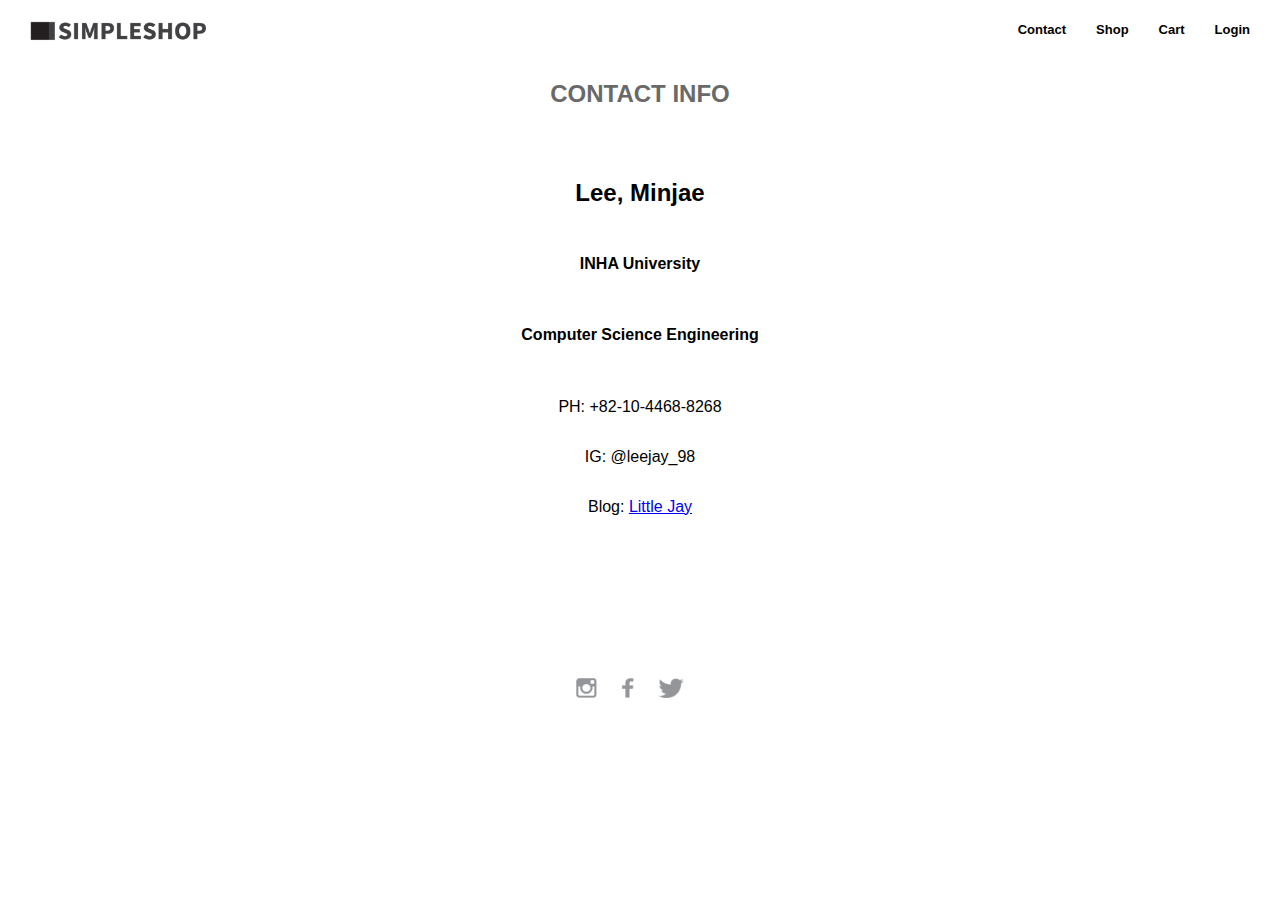
<file: contact.html>
<!DOCTYPE html>
<html lang="en">
<head>
    <meta charset="UTF-8">
    <meta http-equiv="X-UA-Compatible">
    <meta name="viewport" content="width=device-width, initial-scale=1.0">
    <title>Login Page</title>
    <link href="index.css" rel="stylesheet" />

</head>
<body>
    <div>
        <div id="navbar">
            <div class="logo">
                <a href="index.html">
                  <img src="images/logo.png" height="20">
                </a>
              </div>
      
            <ul class="nav">
              <li><a href="contact.html"><b>Contact</b></a></li>
              <li><a href="#"><b>Shop</b></a></li> 
              <li><a href="#"><b>Cart</b></a></li>
              <li><a href="login.html"><b>Login</b></a></li>
            </ul>
        </div>

        <div id="contact">
            <h2>CONTACT INFO</h2>
        </div>
        
        <div id="contact_wrapper">
            <div id="contact_container">
                <h2>Lee, Minjae</h2>
                <h4>INHA University</h4>
                <h4>Computer Science Engineering</h4>
                <p>
                    PH: +82-10-4468-8268 <br>
                    IG: @leejay_98 <br>
                    Blog: <a href=" https://littlejay.tistory.com/">Little Jay</a> <br>
                </p>
            </div>
        </div>


    </div>

    <div id="footer">
        <a href="https://www.instagram.com/leejay_98/" target="_blank"><img src="images/instagram.png" height="20" ></a>
        <a href="https://www.facebook.com/mjycoco" target="_blank"><img src="images/facebook.png" height="20" ></a>
        <a href="#" target="_blank"><img src="images/twitter.png" height="20" ></a>
      </div>
</body>
</html>
</file>
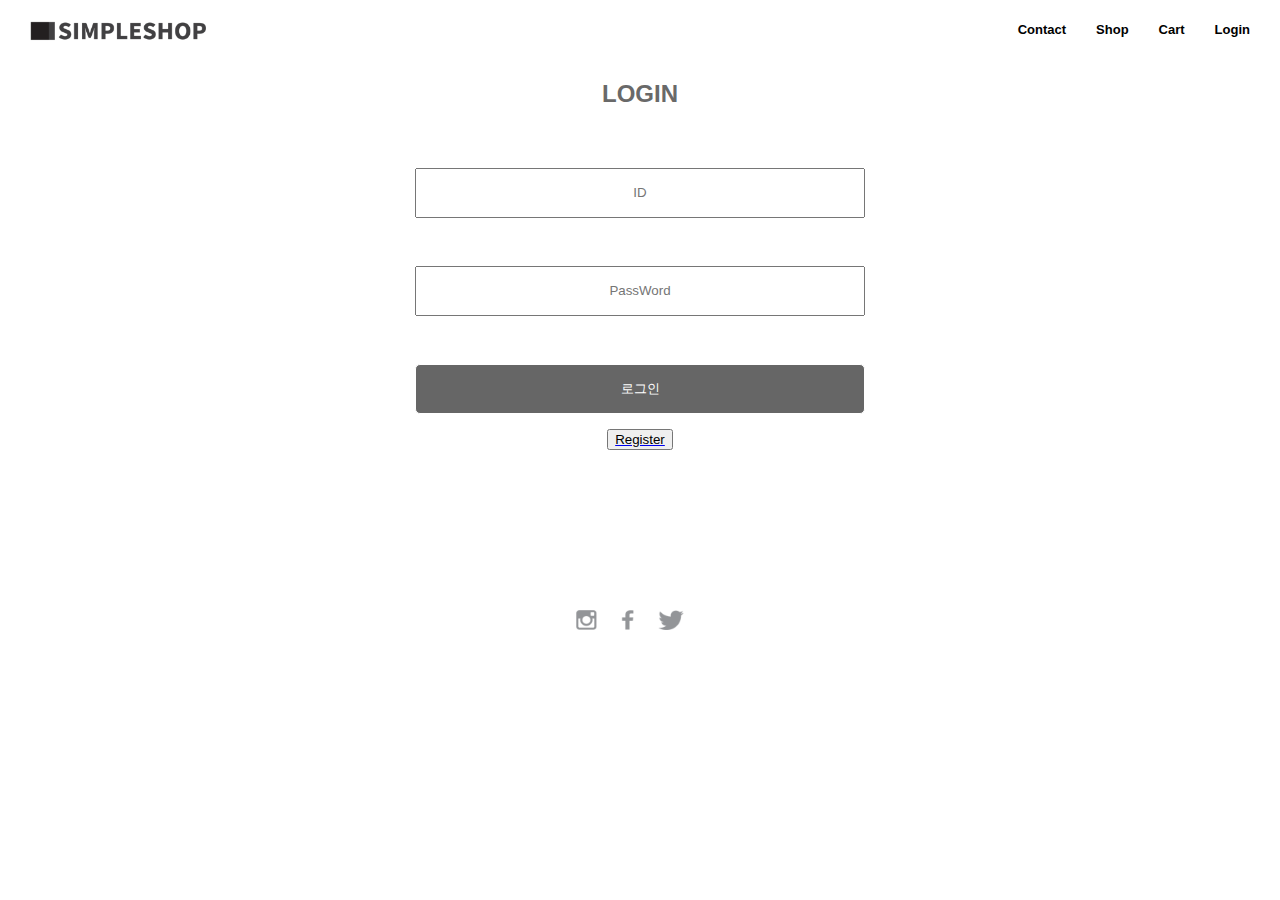
<file: login.html>
<!DOCTYPE html>
<html lang="en">
<head>
    <meta charset="UTF-8">
    <meta http-equiv="X-UA-Compatible">
    <meta name="viewport" content="width=device-width, initial-scale=1.0">
    <title>Login Page</title>
    <link href="index.css" rel="stylesheet" />

</head>
<body>
    <div>
        <div id="navbar">
            <div class="logo">
                <a href="index.html">
                    <img src="images/logo.png" height="20">
                </a>
            </div>
            <ul class="nav">
                <li><a href="contact.html"><b>Contact</b></a></li>
                <li><a href="#"><b>Shop</b></a></li> 
                <li><a href="#"><b>Cart</b></a></li>
                <li><a href="login.html"><b>Login</b></a></li>
            </ul>
        </div>

        <div id="login">
            <h2>LOGIN</h2>
        </div>

        <div id="login_container">
            <form action="">
                <input type="text" placeholder="ID" class="login_container_id_input"><br>
                <input type="text" placeholder="PassWord" class="login_container_pw_input"><br>
                <button type="submit" class="login_container_submit_btn">로그인</button><br>
            </form>
            <a href="register.html"><input type="submit" value="Register"></a>
        </div>

    </div>

    <div id="footer">
        <a href="https://www.instagram.com/leejay_98/" target="_blank"><img src="images/instagram.png" height="20" ></a>
        <a href="https://www.facebook.com/mjycoco" target="_blank"><img src="images/facebook.png" height="20" ></a>
        <a href="#" target="_blank"><img src="images/twitter.png" height="20" ></a>
    </div>
</body>
</html>
</file>
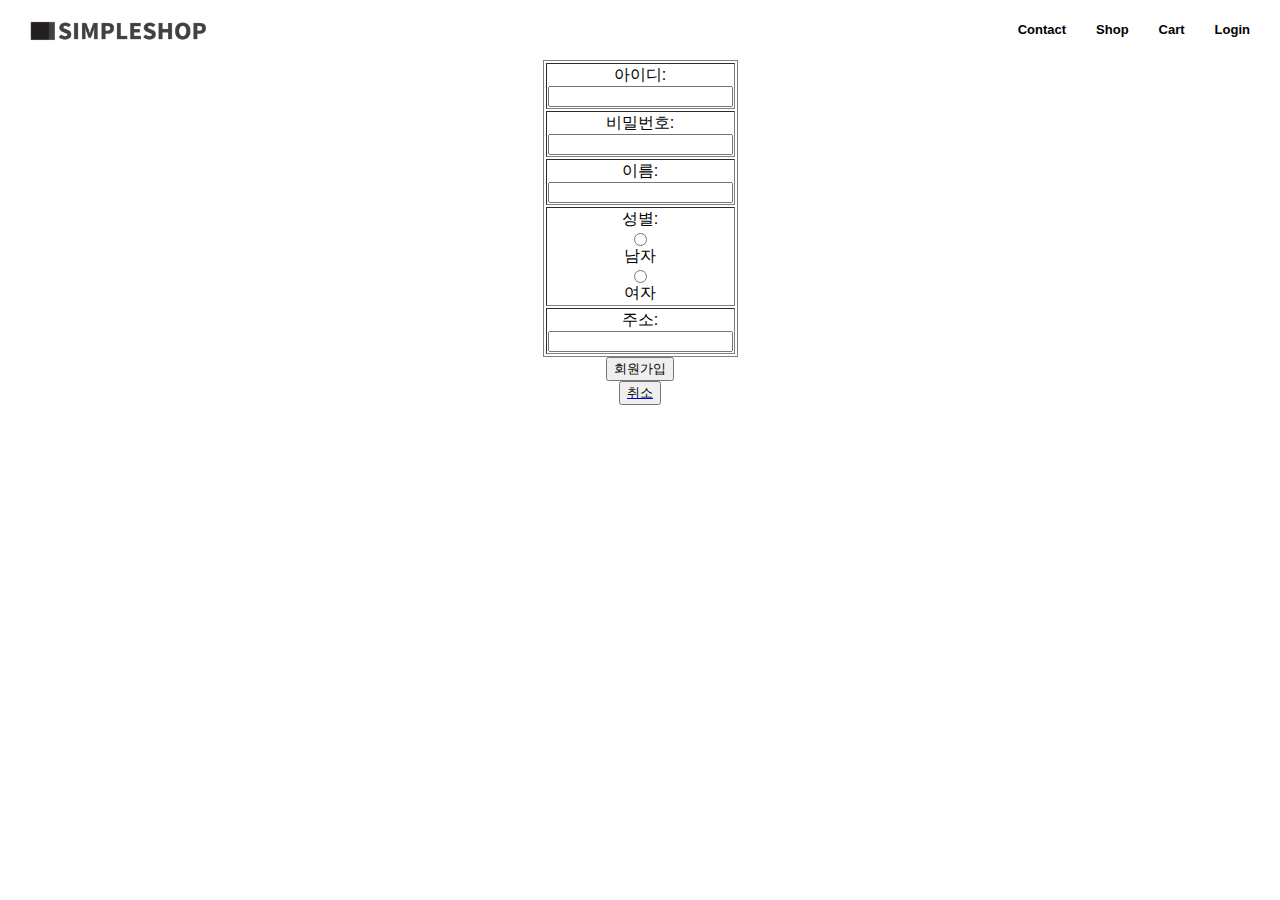
<file: register.html>
<!DOCTYPE html>
<html lang="en">
<head>
    <meta charset="UTF-8">
    <meta http-equiv="X-UA-Compatible" content="IE=edge">
    <meta name="viewport" content="width=device-width, initial-scale=1.0">
    <title>Document</title>
    <link href="index.css" rel="stylesheet" />
</head>
<body>
    <div>
        <div id="navbar">
            <div class="logo">
                <a href="index.html">
                    <img src="images/logo.png" height="20">
                </a>
            </div>
            <ul class="nav">
                <li><a href="contact.html"><b>Contact</b></a></li>
                <li><a href="#"><b>Shop</b></a></li> 
                <li><a href="#"><b>Cart</b></a></li>
                <li><a href="login.html"><b>Login</b></a></li>
            </ul>
        </div>

    <form action="">
        <table border="1" id="register">
            <tr>
                <td>
                    아이디: <input type="text" name="id">
                </td>
            </tr>
            <tr>
                <td>
                    비밀번호: <input type="password" name="pw">
                </td>
            </tr>
            <tr>
                <td>
                    이름: <input type="text" name="name">
                </td>
            </tr>
            <tr>
                <td>
                    성별:   
                    <input type="radio" name="sex" value="man">남자
                    <input type="radio" name="sex" value="woman">여자
                </td>
            </tr>
            <tr>
                <td>
                    주소: <input type="text" name="address">
                </td>
            </tr>
        </table>
        <input type="submit" value="회원가입">
        <a href="login.html"><input type="reset" value="취소"></a>
    </form>
</body>
</html>
</file>
<file: index.css>
* {
    box-sizing: border-box;
  }

  @font-face {
    font-family: ;
    src: url();
  }
  
  body {
    margin: 0;
    min-width: 992px;
    font-family: "Helvetica";
  }
  
  #navbar{
    height: 60px;
  }
  
  #navbar .logo{
    height: 60px;
    padding-left: 30px; 
    line-height: 60px;
    float: left;
  }
  
  #navbar .logo img{
    vertical-align: middle;
  }
  
  #navbar .nav{
    font-size: 13px;
    text-decoration: none;
    float: right;
    list-style: none;
    margin: 0;
    padding: 0;
  }
  
  #navbar .nav li{
    float: left;
  }
  
  #navbar .nav li:last-child{
    padding-right: 30px;
  }
  
  #navbar .nav li a{
    margin-left: 30px;
    line-height: 60px;
    color: black;
    text-decoration: none;
  }

  #main_image{
    background-image: url("../ShoppingMall/images/bg.jpg");
    background-size: cover;
    background-position: center center;
    height: 250px;
    text-align: center;
    margin-bottom: 60px;

  }

  #products{
    width: 800px;
    margin-left: auto;
    margin-right: auto;
  }

  #products h2{
    text-align: center;
    font-size: 24px;
    color:dimgray;
    margin-bottom: 60px;
  }

  #products_wrapper div{
    height: 250px;
    width: 250px;
    object-fit: cover;
    display: inline-block;
    margin-left: auto;
    margin-right: auto;   
  }

  #covernat{
    text-align: center;
    margin-right: 50px;
  }

  #uniform{
    text-align: center;
  }

  #contact{
    width: 735px;
    margin-left: auto;
    margin-right: auto;
  }

  #contact h2{
    text-align: center;
    font-size: 24px;
    color: dimgray;
    margin-bottom: 60px;
  }

  #contact_wrapper{
  }

  #contact_container{
    margin-left: auto;
    margin-right: auto;
    text-align: center;
    height: 350px;
    line-height: 50px;
  }


  #login h2{
    text-align: center;
    font-size: 24px;
    color: dimgray;
    margin-bottom: 60px;
  }


  #login_container{
    margin-left: auto;
    margin-right: auto;
    text-align: center;
  }

  #login_container .login_container_id_input{
    margin-bottom: 30px;
    width: 450px;
    height: 50px;
  }

  #login_container .login_container_pw_input{
    margin-bottom: 30px;
    width: 450px;
    height: 50px;
  }

  #login_container .login_container_submit_btn{
    margin-bottom: 15px;
    background-color: #666666;
    color: white;
    padding: 10px 20px;
    margin-bottom: 15px;
    border-radius: 5px;
    border: white solid 1px;
    cursor: pointer; 
    width: 450px;
    height: 50px;
  }

  #login_container .login_container_submit_btn:hover{
    background-color: black;
  }

  #register{
    margin-left: auto;
    margin-right: auto;
    text-align: center;
    border: grey solid 1px;
  }

  #register a, input{
    display: block;
    margin-left: auto;
    margin-right: auto;
    text-align: center;
  }

  #footer{
    text-align: center;
    margin-bottom: 80px;
    clear: both;
    margin-top: 160px;
  }
  
  #footer a{
    text-decoration: none;
    margin-right: 20px;
  }
</file>
